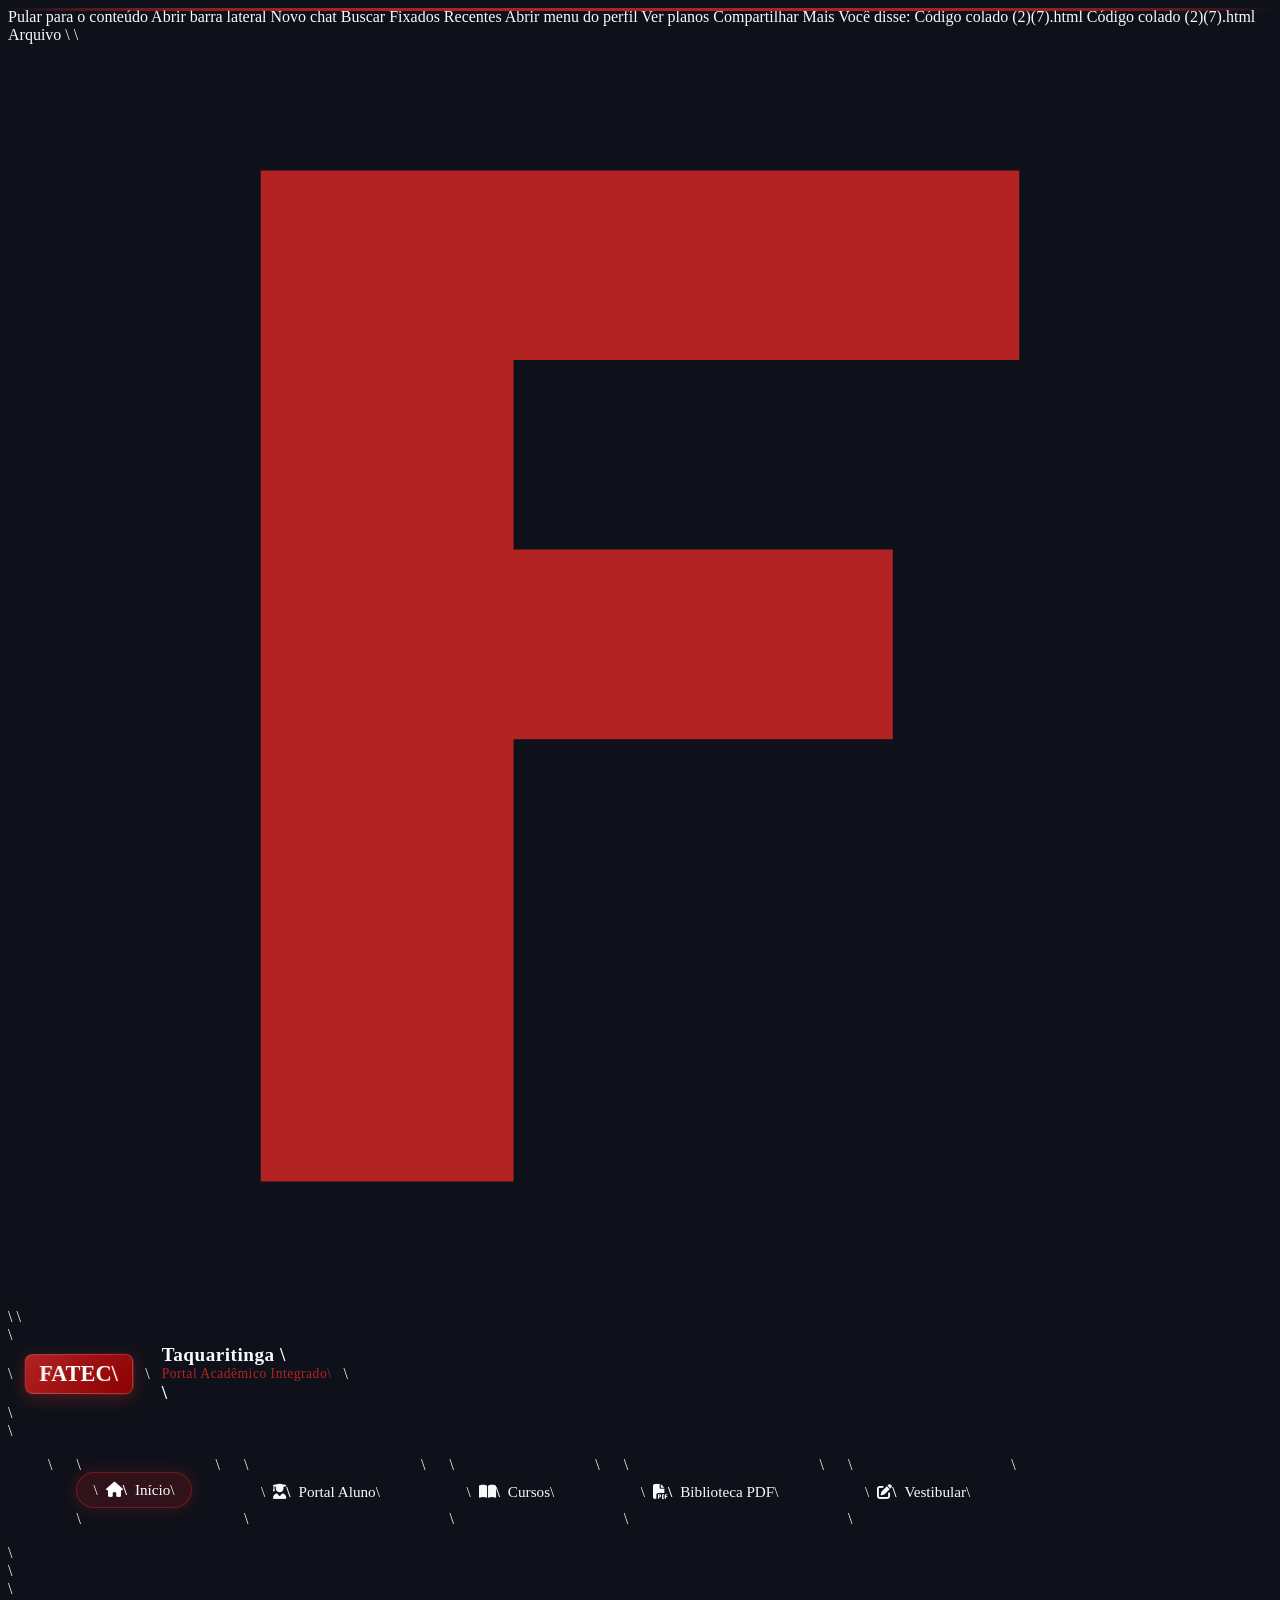
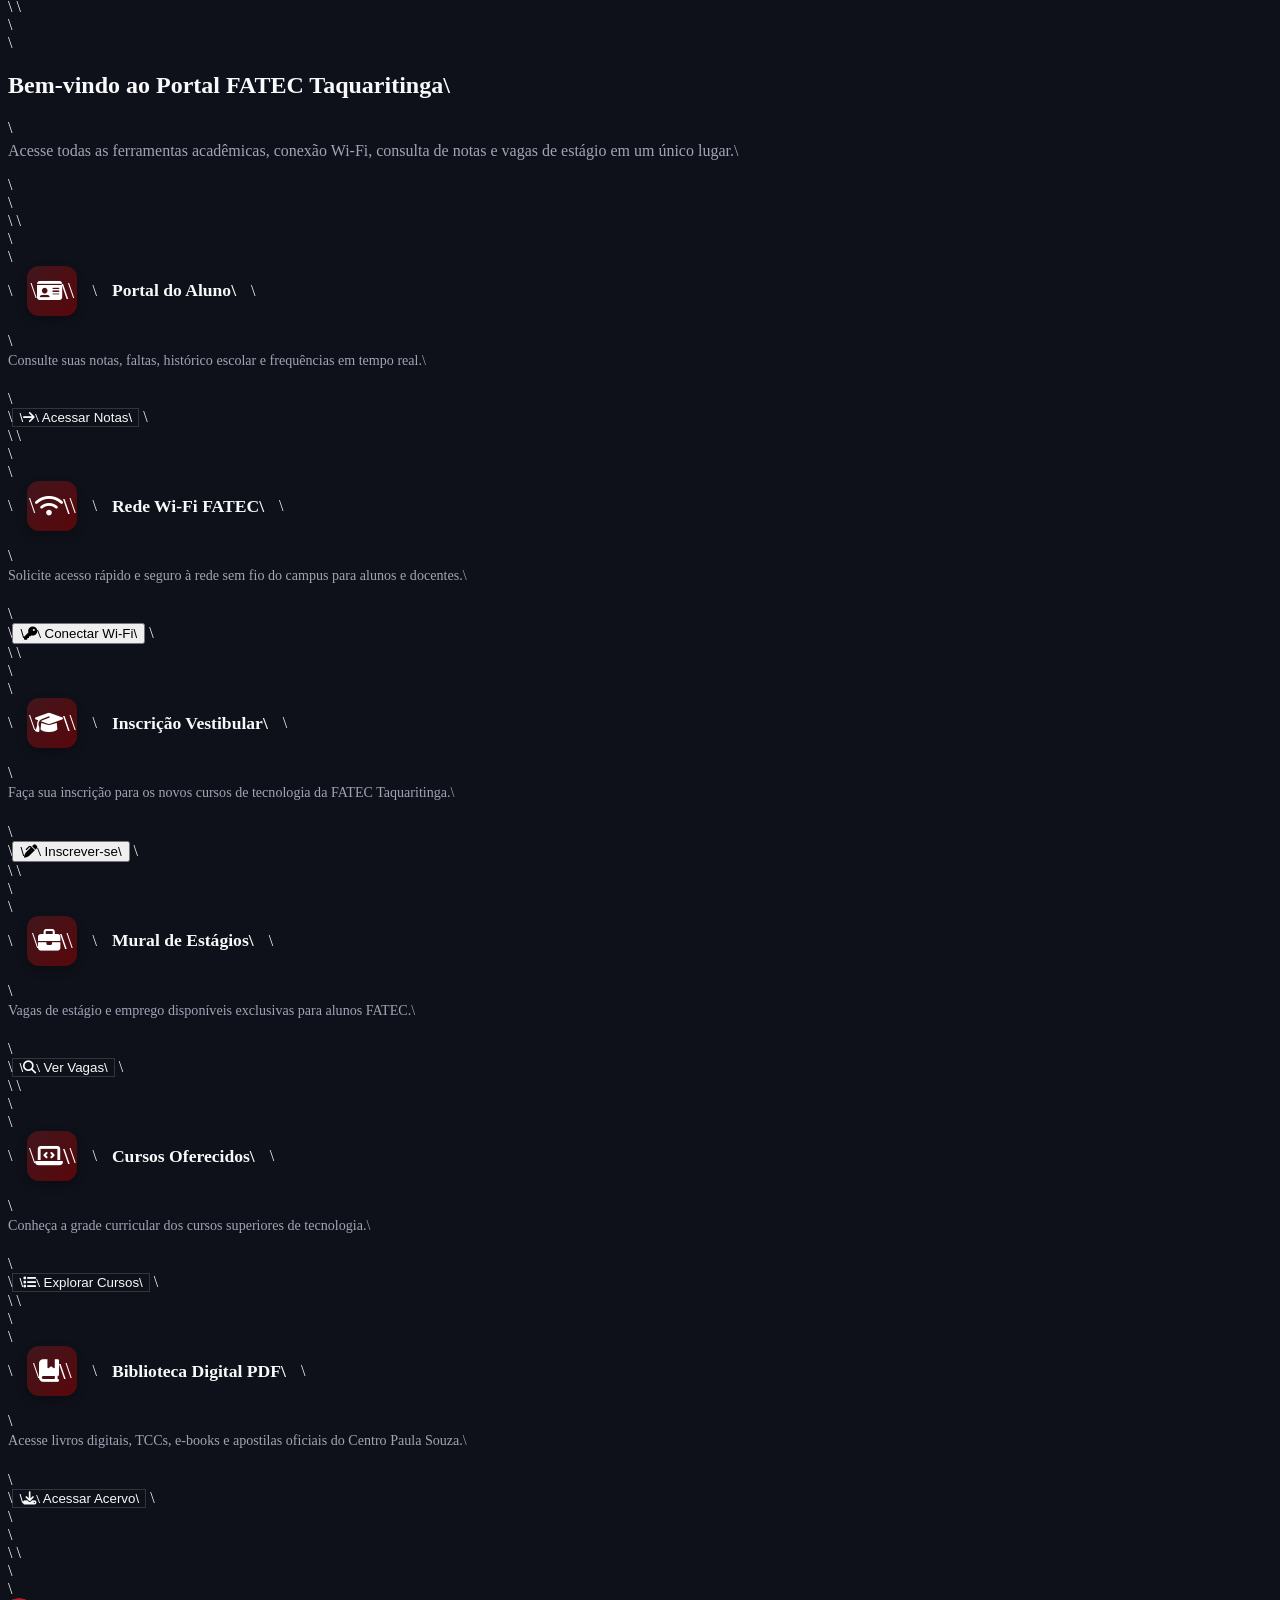
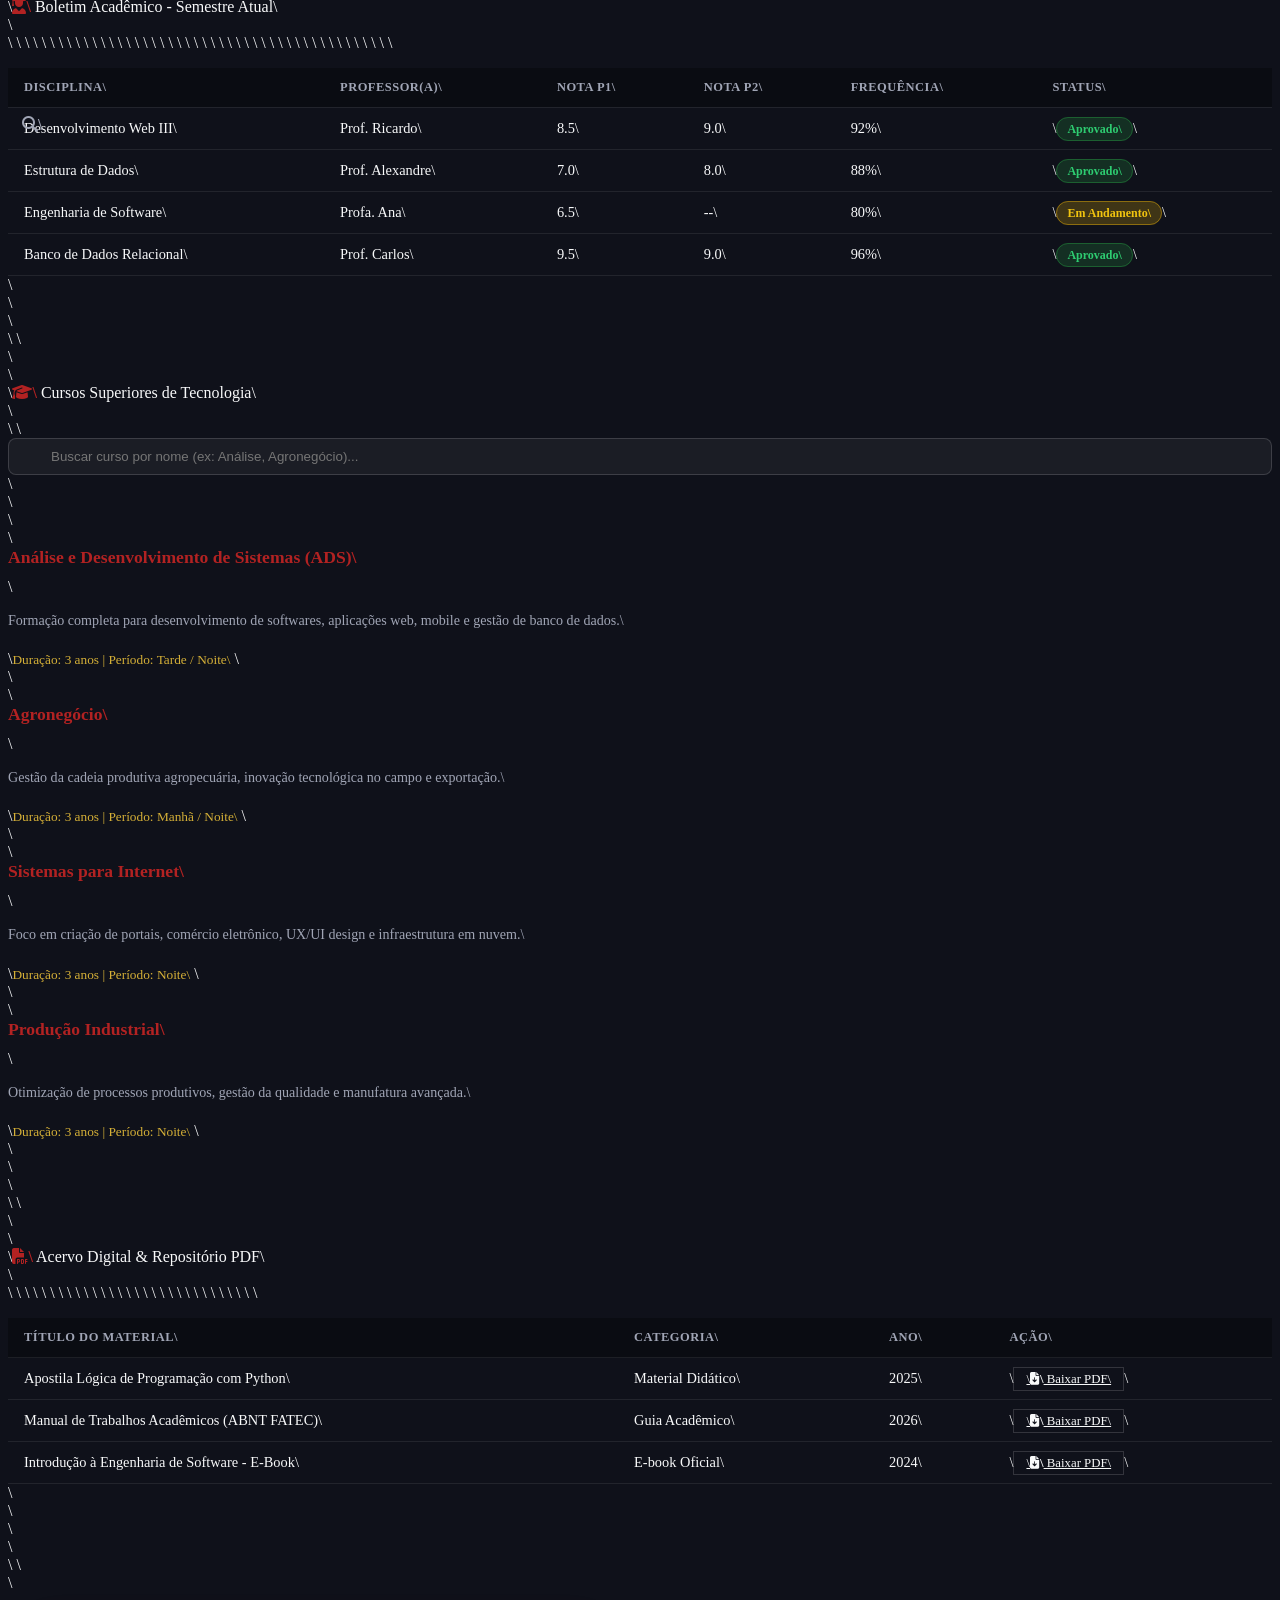
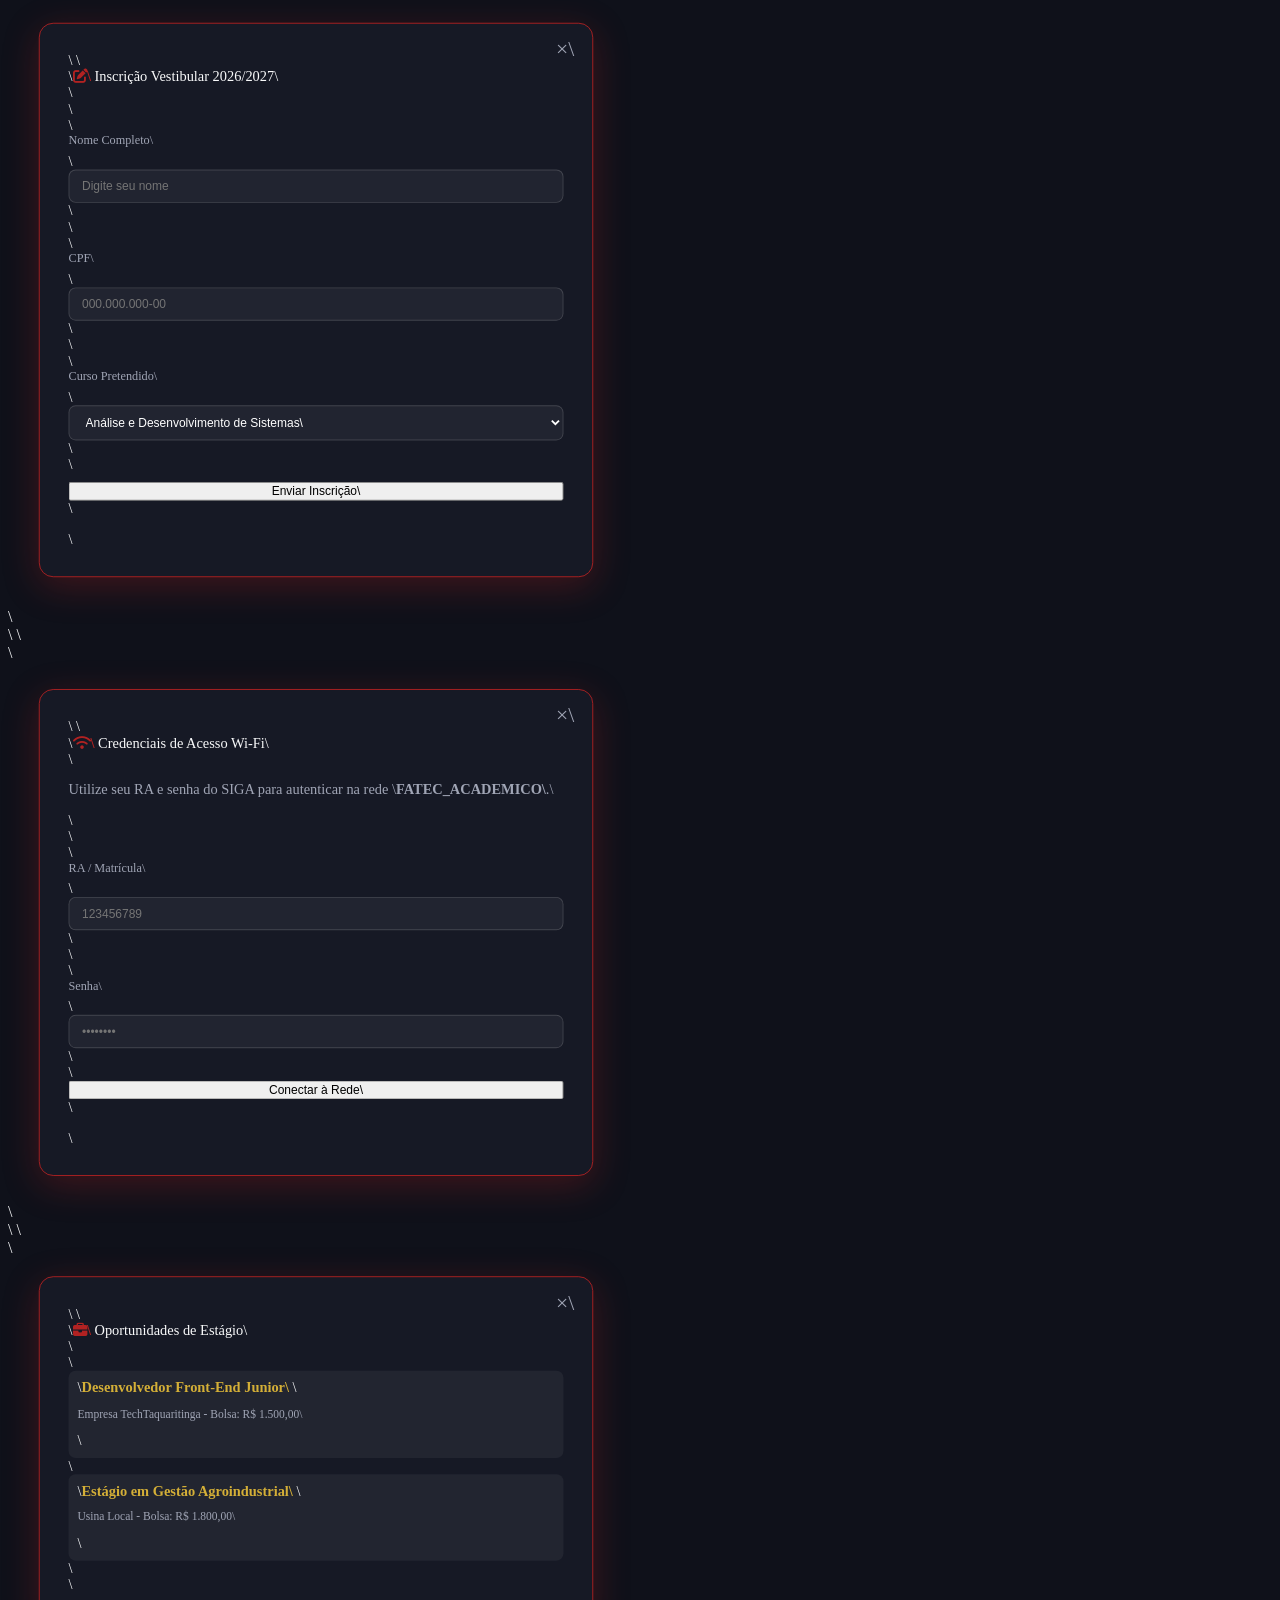
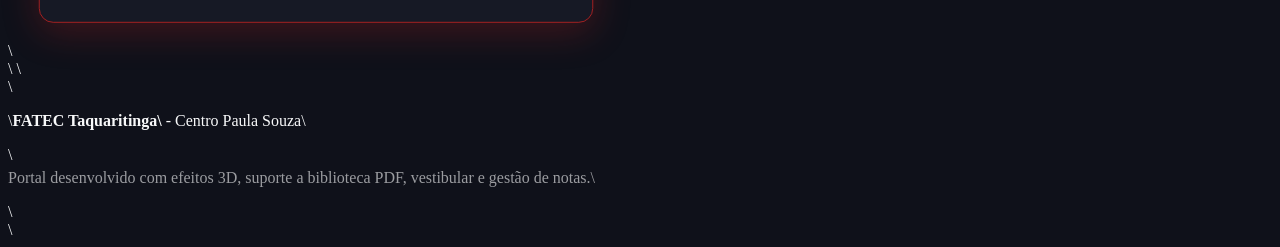
<file: fatec.html>
Pular para o conteúdo
Abrir barra lateral
Novo chat
Buscar
Fixados
Recentes
Abrir menu do perfil
Ver planos
Compartilhar
Mais
Você disse:
Código colado (2)(7).html
Código colado (2)(7).html
Arquivo
<!DOCTYPE html>
<html lang="pt-BR">
<head>
<meta charset="UTF-8">
<meta name="viewport" content="width=device-width, initial-scale=1.0">
<title>Portal FATEC Taquaritinga - Sistema Integrado</title>
<!-- Google Fonts & FontAwesome -->
<link href="https://fonts.googleapis.com/css2?family=Poppins:wght@300;400;500;600;700&display=swap" rel="stylesheet">
<link rel="stylesheet" href="https://cdnjs.cloudflare.com/ajax/libs/font-awesome/6.4.0/css/all.min.css">
<style>
:root {
--primary-red: #B22222;
--dark-red: #8B0000;
--accent-gold: #D4AF37;
--bg-dark: #0f111a;
--card-bg: rgba(255, 255, 255, 0.07);
--card-border: rgba(255, 255, 255, 0.15);
--text-light: #f8f9fa;
--text-muted: #a0a5b5;
--glass-glow: 0 8px 32px 0 rgba(0, 0, 0, 0.37);
}
    \* {
        margin: 0;
            padding: 0;
        box-sizing: border-box;
        font-family: 'Poppins', sans-serif;
        transition: all 0.3s cubic-bezier(0.25, 0.8, 0.25, 1);
    }

    body {
        background-color: var(--bg-dark);
        color: var(--text-light);
        min-height: 100vh;
        overflow-x: hidden;
        position: relative;
    }

    /\* Fundo dinâmico com Marca d'água / Efeito de Fumaça Dinâmica \*/
    body::before {
        content: '';
        position: fixed;
        top: 50%;
        left: 50%;
        transform: translate(-50%, -50%);
        width: 70vw;
        height: 70vw;
        max-width: 800px;
        max-height: 800px;
        background: radial-gradient(circle, rgba(178, 34, 34, 0.15) 0%, rgba(15, 17, 26, 0.85) 70%);
        border-radius: 50%;
        filter: blur(80px);
        z-index: -2;
        animation: pulseBg 10s infinite alternate;
    }

    /\* GIF / Marca D'água Central FATEC \*/
    .bg-watermark {
        position: fixed;
        top: 50%;
        left: 50%;
        transform: translate(-50%, -50%);
        opacity: 0.04;
        width: 500px;
        pointer-events: none;
        z-index: -1;
        filter: drop-shadow(0 0 20px var(--primary-red));
        animation: floatLogo 8s ease-in-out infinite;
    }

    @keyframes pulseBg {
        0% { transform: translate(-50%, -50%) scale(0.9); opacity: 0.5; }
        100% { transform: translate(-50%, -50%) scale(1.1); opacity: 0.8; }
    }

    @keyframes floatLogo {
        0%, 100% { transform: translate(-50%, -50%) translateY(0); }
        50% { transform: translate(-50%, -50%) translateY(-20px); }
    }

    /\* Header Moderno estilo Glassmorphism com efeito 3D \*/
    header {
        background: rgba(15, 17, 26, 0.75);
        backdrop-filter: blur(16px);
        border-bottom: 1px solid var(--card-border);
        position: sticky;
        top: 0;
        z-index: 100;
        padding: 1rem 2rem;
        display: flex;
        justify-content: space-between;
        align-items: center;
        box-shadow: 0 4px 20px rgba(0,0,0,0.5);
    }

    .logo-container {
        display: flex;
        align-items: center;
        gap: 12px;
        cursor: pointer;
    }

    .logo-badge {
        background: linear-gradient(135deg, var(--primary-red), var(--dark-red));
        color: white;
        font-weight: 800;
        font-size: 1.4rem;
        padding: 6px 14px;
        border-radius: 8px;
        box-shadow: 0 4px 15px rgba(178, 34, 34, 0.4);
        border: 1px solid rgba(255,255,255,0.2);
        transform: perspective(500px) rotateY(-5deg);
    }

    .logo-text {
        font-size: 1.2rem;
        font-weight: 600;
        letter-spacing: 0.5px;
    }

    .logo-text span {
        color: var(--primary-red);
        font-size: 0.85rem;
        display: block;
        font-weight: 400;
    }

    nav ul {
        display: flex;
        list-style: none;
        gap: 1.5rem;
    }

    nav a {
        color: var(--text-light);
        text-decoration: none;
        font-size: 0.95rem;
        font-weight: 500;
        padding: 8px 16px;
        border-radius: 20px;
        display: flex;
        align-items: center;
        gap: 8px;
        border: 1px solid transparent;
    }

    nav a\:hover, nav a.active {
        background: rgba(178, 34, 34, 0.2);
        border-color: rgba(178, 34, 34, 0.5);
        color: #fff;
        box-shadow: 0 0 15px rgba(178, 34, 34, 0.3);
        transform: translateY(-2px);
    }

    /\* Container Principal \*/
    .main-container {
        max-width: 1280px;
        margin: 2rem auto;
        padding: 0 1.5rem;
    }

    /\* Efeito de Vidro (Glassmorphism 3D) \*/
    .glass-card {
        background: var(--card-bg);
        backdrop-filter: blur(12px);
        border: 1px solid var(--card-border);
        border-radius: 16px;
        padding: 1.8rem;
        box-shadow: var(--glass-glow);
        position: relative;
        overflow: hidden;
        margin-bottom: 2rem;
        transform-style: preserve-3d;
    }

    .glass-card::before {
        content: '';
        position: absolute;
        top: 0;
        left: 0;
        width: 100%;
        height: 3px;
        background: linear-gradient(90deg, transparent, var(--primary-red), transparent);
    }

    /\* Títulos de Seção \*/
    .section-title {
        font-size: 1.4rem;
        font-weight: 600;
        margin-bottom: 1.5rem;
        display: flex;
        align-items: center;
        gap: 10px;
        color: #fff;
        border-bottom: 2px solid rgba(255,255,255,0.08);
        padding-bottom: 0.6rem;
    }

    .section-title i {
        color: var(--primary-red);
    }

    /\* Grid Layout Dashboard \*/
    .dashboard-grid {
        display: grid;
        grid-template-columns: repeat(auto-fit, minmax(320px, 1fr));
        gap: 1.8rem;
    }

    /\* Cartões de Serviços (3D Shadow Hover) \*/
    .feature-card {
        background: rgba(255, 255, 255, 0.03);
        border: 1px solid rgba(255, 255, 255, 0.08);
        border-radius: 14px;
        padding: 1.5rem;
        display: flex;
        flex-direction: column;
        justify-content: space-between;
        position: relative;
        cursor: pointer;
    }

    .feature-card\:hover {
        transform: translateY(-6px) rotateX(2deg) rotateY(2deg);
        border-color: var(--primary-red);
        box-shadow: 0 12px 30px rgba(178, 34, 34, 0.25);
        background: rgba(255, 255, 255, 0.06);
    }

    .feature-header {
        display: flex;
        align-items: center;
        gap: 15px;
        margin-bottom: 1rem;
    }

    .feature-icon {
        width: 50px;
        height: 50px;
        border-radius: 12px;
        background: linear-gradient(135deg, rgba(178,34,34,0.3), rgba(139,0,0,0.6));
        display: flex;
        align-items: center;
        justify-content: center;
        font-size: 1.4rem;
        color: #fff;
        box-shadow: 0 4px 10px rgba(0,0,0,0.3);
    }

    .feature-title {
        font-size: 1.1rem;
        font-weight: 600;
    }

    .feature-desc {
        font-size: 0.88rem;
        color: var(--text-muted);
        margin-bottom: 1.2rem;
        line-height: 1.5;
    }

    /\* Botões customizados \*/
    .btn {
        background: linear-gradient(135deg, var(--primary-red), var(--dark-red));
        color: #fff;
        border: none;
        padding: 10px 20px;
        border-radius: 8px;
        font-weight: 600;
        font-size: 0.9rem;
        cursor: pointer;
        display: inline-flex;
        align-items: center;
        justify-content: center;
        gap: 8px;
        box-shadow: 0 4px 12px rgba(178, 34, 34, 0.4);
        text-decoration: none;
    }

    .btn\:hover {
        filter: brightness(1.2);
        box-shadow: 0 6px 20px rgba(178, 34, 34, 0.6);
        transform: scale(1.02);
    }

    .btn-outline {
        background: transparent;
        border: 1px solid var(--card-border);
        color: var(--text-light);
        box-shadow: none;
    }

    .btn-outline\:hover {
        background: rgba(255, 255, 255, 0.1);
        border-color: #fff;
    }

    /\* Tabela de Notas e Frequência \*/
    .table-responsive {
        width: 100%;
        overflow-x: auto;
    }

    table {
        width: 100%;
        border-collapse: collapse;
        text-align: left;
        margin-top: 1rem;
    }

    th, td {
        padding: 12px 16px;
        border-bottom: 1px solid rgba(255, 255, 255, 0.08);
        font-size: 0.9rem;
    }

    th {
        background: rgba(0, 0, 0, 0.3);
        color: var(--text-muted);
        font-weight: 600;
        text-transform: uppercase;
        font-size: 0.78rem;
        letter-spacing: 0.5px;
    }

    tr\:hover td {
        background: rgba(255, 255, 255, 0.03);
    }

    .badge-status {
        padding: 4px 10px;
        border-radius: 12px;
        font-size: 0.75rem;
        font-weight: 600;
    }

    .badge-approved { background: rgba(40, 167, 69, 0.2); color: #2ecc71; border: 1px solid rgba(40, 167, 69, 0.4); }
    .badge-warning { background: rgba(255, 193, 7, 0.2); color: #f1c40f; border: 1px solid rgba(255, 193, 7, 0.4); }

    /\* Modal Generico \*/
    .modal-overlay {
        position: fixed;
        top: 0;
        left: 0;
        width: 100%;
        height: 100%;
        background: rgba(0,0,0,0.8);
        backdrop-filter: blur(8px);
        z-index: 1000;
        display: none;
        justify-content: center;
        align-items: center;
        opacity: 0;
        transition: opacity 0.3s ease;
    }

    .modal-overlay.active {
        display: flex;
        opacity: 1;
    }

    .modal-box {
        background: #161925;
        border: 1px solid var(--primary-red);
        border-radius: 16px;
        padding: 2rem;
        width: 90%;
        max-width: 550px;
        box-shadow: 0 10px 40px rgba(178, 34, 34, 0.3);
        position: relative;
        transform: scale(0.9);
        transition: transform 0.3s ease;
    }

    .modal-overlay.active .modal-box {
        transform: scale(1);
    }

    .modal-close {
        position: absolute;
        top: 15px;
        right: 20px;
        font-size: 1.5rem;
        color: var(--text-muted);
        cursor: pointer;
    }

    .modal-close\:hover { color: #fff; }

    /\* Form Controls \*/
    .form-group {
        margin-bottom: 1.2rem;
    }

    .form-group label {
        display: block;
        margin-bottom: 6px;
        font-size: 0.85rem;
        color: var(--text-muted);
    }

    .form-control {
        width: 100%;
        padding: 10px 14px;
        border-radius: 8px;
        background: rgba(255, 255, 255, 0.05);
        border: 1px solid var(--card-border);
        color: #fff;
        outline: none;
    }

    .form-control\:focus {
        border-color: var(--primary-red);
        box-shadow: 0 0 10px rgba(178, 34, 34, 0.5);
    }

    /\* Buscador de Cursos \*/
    .search-bar {
        position: relative;
        margin-bottom: 1.5rem;
    }

    .search-bar input {
        padding-left: 42px;
    }

    .search-bar i {
        position: absolute;
        left: 14px;
        top: 50%;
        transform: translateY(-50%);
        color: var(--text-muted);
    }

    /\* Footer \*/
    footer {
        text-align: center;
        padding: 2rem;
        color: var(--text-muted);
        font-size: 0.85rem;
        border-top: 1px solid rgba(255,255,255,0.05);
        margin-top: 3rem;
        background: rgba(10, 11, 18, 0.8);
    }

    /\* Tab System \*/
    .tab-content {
        display: none;
    }

    .tab-content.active {
        display: block;
        animation: fadeIn 0.4s ease;
    }

    @keyframes fadeIn {
        from { opacity: 0; transform: translateY(10px); }
        to { opacity: 1; transform: translateY(0); }
    }
\</style> 
</head>
<body>
\<!-- Marca d'água FATEC -->
\<svg class="bg-watermark" viewBox="0 0 200 200" xmlns="[http://www.w3.org/2000/svg](http://www.w3.org/2000/svg)">
    \<path fill="#B22222" d="M40,20 L160,20 L160,50 L80,50 L80,80 L140,80 L140,110 L80,110 L80,180 L40,180 Z" />
\</svg>

\<!-- Header Navigation -->
\<header>
    \<div class="logo-container" onclick="switchTab('dashboard')">
        \<div class="logo-badge">FATEC\</div>
        \<div class="logo-text">
            Taquaritinga
            \<span>Portal Acadêmico Integrado\</span>
        \</div>
    \</div>
    \<nav>
        \<ul>
            \<li>\<a href="#" class="nav-link active" onclick="switchTab('dashboard')">\<i class="fa-solid fa-house">\</i> Início\</a>\</li>
            \<li>\<a href="#" class="nav-link" onclick="switchTab('aluno')">\<i class="fa-solid fa-user-graduate">\</i> Portal Aluno\</a>\</li>
            \<li>\<a href="#" class="nav-link" onclick="switchTab('cursos')">\<i class="fa-solid fa-book-open">\</i> Cursos\</a>\</li>
            \<li>\<a href="#" class="nav-link" onclick="switchTab('biblioteca')">\<i class="fa-solid fa-file-pdf">\</i> Biblioteca PDF\</a>\</li>
            \<li>\<a href="#" class="nav-link" onclick="openModal('modalVestibular')">\<i class="fa-solid fa-pen-to-square">\</i> Vestibular\</a>\</li>
        \</ul>
    \</nav>
\</header>

\<div class="main-container">

    \<!-- TAB 1: DASHBOARD PRINCIPAL -->
    \<div id="tab-dashboard" class="tab-content active">
        \<div class="glass-card">
            \<h2>Bem-vindo ao Portal FATEC Taquaritinga\</h2>
            \<p style="color: var(--text-muted); margin-top: 5px;">Acesse todas as ferramentas acadêmicas, conexão Wi-Fi, consulta de notas e vagas de estágio em um único lugar.\</p>
        \</div>

        \<div class="dashboard-grid">
            \<!-- Portal Aluno -->
            \<div class="feature-card" onclick="switchTab('aluno')">
                \<div>
                    \<div class="feature-header">
                        \<div class="feature-icon">\<i class="fa-solid fa-id-card">\</i>\</div>
                        \<div class="feature-title">Portal do Aluno\</div>
                    \</div>
                    \<div class="feature-desc">Consulte suas notas, faltas, histórico escolar e frequências em tempo real.\</div>
                \</div>
                \<button class="btn btn-outline">\<i class="fa-solid fa-arrow-right">\</i> Acessar Notas\</button>
            \</div>

            \<!-- Conexão Wi-Fi -->
            \<div class="feature-card" onclick="openModal('modalWifi')">
                \<div>
                    \<div class="feature-header">
                        \<div class="feature-icon">\<i class="fa-solid fa-wifi">\</i>\</div>
                        \<div class="feature-title">Rede Wi-Fi FATEC\</div>
                    \</div>
                    \<div class="feature-desc">Solicite acesso rápido e seguro à rede sem fio do campus para alunos e docentes.\</div>
                \</div>
                \<button class="btn">\<i class="fa-solid fa-key">\</i> Conectar Wi-Fi\</button>
            \</div>

            \<!-- Vestibular / Inscrição -->
            \<div class="feature-card" onclick="openModal('modalVestibular')">
                \<div>
                    \<div class="feature-header">
                        \<div class="feature-icon">\<i class="fa-solid fa-graduation-cap">\</i>\</div>
                        \<div class="feature-title">Inscrição Vestibular\</div>
                    \</div>
                    \<div class="feature-desc">Faça sua inscrição para os novos cursos de tecnologia da FATEC Taquaritinga.\</div>
                \</div>
                \<button class="btn">\<i class="fa-solid fa-pen-clip">\</i> Inscrever-se\</button>
            \</div>

            \<!-- Estágios & Carreira -->
            \<div class="feature-card" onclick="openModal('modalEstagios')">
                \<div>
                    \<div class="feature-header">
                        \<div class="feature-icon">\<i class="fa-solid fa-briefcase">\</i>\</div>
                        \<div class="feature-title">Mural de Estágios\</div>
                    \</div>
                    \<div class="feature-desc">Vagas de estágio e emprego disponíveis exclusivas para alunos FATEC.\</div>
                \</div>
                \<button class="btn btn-outline">\<i class="fa-solid fa-search">\</i> Ver Vagas\</button>
            \</div>

            \<!-- Cursos -->
            \<div class="feature-card" onclick="switchTab('cursos')">
                \<div>
                    \<div class="feature-header">
                        \<div class="feature-icon">\<i class="fa-solid fa-laptop-code">\</i>\</div>
                        \<div class="feature-title">Cursos Oferecidos\</div>
                    \</div>
                    \<div class="feature-desc">Conheça a grade curricular dos cursos superiores de tecnologia.\</div>
                \</div>
                \<button class="btn btn-outline">\<i class="fa-solid fa-list">\</i> Explorar Cursos\</button>
            \</div>

            \<!-- Biblioteca PDF -->
            \<div class="feature-card" onclick="switchTab('biblioteca')">
                \<div>
                    \<div class="feature-header">
                        \<div class="feature-icon">\<i class="fa-solid fa-book-bookmark">\</i>\</div>
                        \<div class="feature-title">Biblioteca Digital PDF\</div>
                    \</div>
                    \<div class="feature-desc">Acesse livros digitais, TCCs, e-books e apostilas oficiais do Centro Paula Souza.\</div>
                \</div>
                \<button class="btn btn-outline">\<i class="fa-solid fa-download">\</i> Acessar Acervo\</button>
            \</div>
        \</div>
    \</div>

    \<!-- TAB 2: PORTAL DO ALUNO / NOTAS -->
    \<div id="tab-aluno" class="tab-content">
        \<div class="glass-card">
            \<div class="section-title">\<i class="fa-solid fa-user-graduate">\</i> Boletim Acadêmico - Semestre Atual\</div>
            \<div class="table-responsive">
                \<table>
                    \<thead>
                        \<tr>
                            \<th>Disciplina\</th>
                            \<th>Professor(a)\</th>
                            \<th>Nota P1\</th>
                            \<th>Nota P2\</th>
                            \<th>Frequência\</th>
                            \<th>Status\</th>
                        \</tr>
                    \</thead>
                    \<tbody>
                        \<tr>
                            \<td>Desenvolvimento Web III\</td>
                            \<td>Prof. Ricardo\</td>
                            \<td>8.5\</td>
                            \<td>9.0\</td>
                            \<td>92%\</td>
                            \<td>\<span class="badge-status badge-approved">Aprovado\</span>\</td>
                        \</tr>
                        \<tr>
                            \<td>Estrutura de Dados\</td>
                            \<td>Prof. Alexandre\</td>
                            \<td>7.0\</td>
                            \<td>8.0\</td>
                            \<td>88%\</td>
                            \<td>\<span class="badge-status badge-approved">Aprovado\</span>\</td>
                        \</tr>
                        \<tr>
                            \<td>Engenharia de Software\</td>
                            \<td>Profa. Ana\</td>
                            \<td>6.5\</td>
                            \<td>--\</td>
                            \<td>80%\</td>
                            \<td>\<span class="badge-status badge-warning">Em Andamento\</span>\</td>
                        \</tr>
                        \<tr>
                            \<td>Banco de Dados Relacional\</td>
                            \<td>Prof. Carlos\</td>
                            \<td>9.5\</td>
                            \<td>9.0\</td>
                            \<td>96%\</td>
                            \<td>\<span class="badge-status badge-approved">Aprovado\</span>\</td>
                        \</tr>
                    \</tbody>
                \</table>
            \</div>
        \</div>
    \</div>

    \<!-- TAB 3: CURSOS E BUSCA -->
    \<div id="tab-cursos" class="tab-content">
        \<div class="glass-card">
            \<div class="section-title">\<i class="fa-solid fa-graduation-cap">\</i> Cursos Superiores de Tecnologia\</div>
            
            \<div class="search-bar">
                \<i class="fa-solid fa-search">\</i>
                \<input type="text" id="courseSearch" class="form-control" placeholder="Buscar curso por nome (ex: Análise, Agronegócio)..." onkeyup="filterCourses()">
            \</div>

            \<div class="dashboard-grid" id="courseList">
                \<div class="feature-card course-item">
                    \<div class="feature-title" style="color: var(--primary-red); margin-bottom: 10px;">Análise e Desenvolvimento de Sistemas (ADS)\</div>
                    \<p class="feature-desc">Formação completa para desenvolvimento de softwares, aplicações web, mobile e gestão de banco de dados.\</p>
                    \<small style="color: var(--accent-gold);">Duração: 3 anos | Período: Tarde / Noite\</small>
                \</div>
                \<div class="feature-card course-item">
                    \<div class="feature-title" style="color: var(--primary-red); margin-bottom: 10px;">Agronegócio\</div>
                    \<p class="feature-desc">Gestão da cadeia produtiva agropecuária, inovação tecnológica no campo e exportação.\</p>
                    \<small style="color: var(--accent-gold);">Duração: 3 anos | Período: Manhã / Noite\</small>
                \</div>
                \<div class="feature-card course-item">
                    \<div class="feature-title" style="color: var(--primary-red); margin-bottom: 10px;">Sistemas para Internet\</div>
                    \<p class="feature-desc">Foco em criação de portais, comércio eletrônico, UX/UI design e infraestrutura em nuvem.\</p>
                    \<small style="color: var(--accent-gold);">Duração: 3 anos | Período: Noite\</small>
                \</div>
                \<div class="feature-card course-item">
                    \<div class="feature-title" style="color: var(--primary-red); margin-bottom: 10px;">Produção Industrial\</div>
                    \<p class="feature-desc">Otimização de processos produtivos, gestão da qualidade e manufatura avançada.\</p>
                    \<small style="color: var(--accent-gold);">Duração: 3 anos | Período: Noite\</small>
                \</div>
            \</div>
        \</div>
    \</div>

    \<!-- TAB 4: BIBLIOTECA PDF -->
    \<div id="tab-biblioteca" class="tab-content">
        \<div class="glass-card">
            \<div class="section-title">\<i class="fa-solid fa-file-pdf">\</i> Acervo Digital & Repositório PDF\</div>
            \<div class="table-responsive">
                \<table>
                    \<thead>
                        \<tr>
                            \<th>Título do Material\</th>
                            \<th>Categoria\</th>
                            \<th>Ano\</th>
                            \<th>Ação\</th>
                        \</tr>
                    \</thead>
                    \<tbody>
                        \<tr>
                            \<td>Apostila Lógica de Programação com Python\</td>
                            \<td>Material Didático\</td>
                            \<td>2025\</td>
                            \<td>\<a href="#" class="btn btn-outline" style="padding: 4px 12px; font-size: 0.8rem;">\<i class="fa-solid fa-file-arrow-down">\</i> Baixar PDF\</a>\</td>
                        \</tr>
                        \<tr>
                            \<td>Manual de Trabalhos Acadêmicos (ABNT FATEC)\</td>
                            \<td>Guia Acadêmico\</td>
                            \<td>2026\</td>
                            \<td>\<a href="#" class="btn btn-outline" style="padding: 4px 12px; font-size: 0.8rem;">\<i class="fa-solid fa-file-arrow-down">\</i> Baixar PDF\</a>\</td>
                        \</tr>
                        \<tr>
                            \<td>Introdução à Engenharia de Software - E-Book\</td>
                            \<td>E-book Oficial\</td>
                            \<td>2024\</td>
                            \<td>\<a href="#" class="btn btn-outline" style="padding: 4px 12px; font-size: 0.8rem;">\<i class="fa-solid fa-file-arrow-down">\</i> Baixar PDF\</a>\</td>
                        \</tr>
                    \</tbody>
                \</table>
            \</div>
        \</div>
    \</div>

\</div>

\<!-- MODAL VESTIBULAR -->
\<div class="modal-overlay" id="modalVestibular">
    \<div class="modal-box">
        \<span class="modal-close" onclick="closeModal('modalVestibular')">&times;\</span>
        \<div class="section-title">\<i class="fa-solid fa-pen-to-square">\</i> Inscrição Vestibular 2026/2027\</div>
        \<form onsubmit="handleFormSubmit(event, 'Inscrição realizada com sucesso!')">
            \<div class="form-group">
                \<label>Nome Completo\</label>
                \<input type="text" class="form-control" required placeholder="Digite seu nome">
            \</div>
            \<div class="form-group">
                \<label>CPF\</label>
                \<input type="text" class="form-control" required placeholder="000.000.000-00">
            \</div>
            \<div class="form-group">
                \<label>Curso Pretendido\</label>
                \<select class="form-control">
                    \<option>Análise e Desenvolvimento de Sistemas\</option>
                    \<option>Agronegócio\</option>
                    \<option>Sistemas para Internet\</option>
                    \<option>Produção Industrial\</option>
                \</select>
            \</div>
            \<button type="submit" class="btn" style="width:100%; margin-top: 10px;">Enviar Inscrição\</button>
        \</form>
    \</div>
\</div>

\<!-- MODAL WIFI -->
\<div class="modal-overlay" id="modalWifi">
    \<div class="modal-box">
        \<span class="modal-close" onclick="closeModal('modalWifi')">&times;\</span>
        \<div class="section-title">\<i class="fa-solid fa-wifi">\</i> Credenciais de Acesso Wi-Fi\</div>
        \<p style="color: var(--text-muted); margin-bottom: 1rem;">Utilize seu RA e senha do SIGA para autenticar na rede \<strong>FATEC_ACADEMICO\</strong>.\</p>
        \<form onsubmit="handleFormSubmit(event, 'Dispositivo autenticado com sucesso no Wi-Fi!')">
            \<div class="form-group">
                \<label>RA / Matrícula\</label>
                \<input type="text" class="form-control" placeholder="123456789" required>
            \</div>
            \<div class="form-group">
                \<label>Senha\</label>
                \<input type="password" class="form-control" placeholder="••••••••" required>
            \</div>
            \<button type="submit" class="btn" style="width:100%;">Conectar à Rede\</button>
        \</form>
    \</div>
\</div>

\<!-- MODAL ESTÁGIOS -->
\<div class="modal-overlay" id="modalEstagios">
    \<div class="modal-box">
        \<span class="modal-close" onclick="closeModal('modalEstagios')">&times;\</span>
        \<div class="section-title">\<i class="fa-solid fa-briefcase">\</i> Oportunidades de Estágio\</div>
        \<div style="display\:flex; flex-direction\:column; gap: 10px;">
            \<div style="background: rgba(255,255,255,0.05); padding: 10px; border-radius: 8px;">
                \<strong style="color: var(--accent-gold);">Desenvolvedor Front-End Junior\</strong>
                \<p style="font-size:0.8rem; color: var(--text-muted);">Empresa TechTaquaritinga - Bolsa: R$ 1.500,00\</p>
            \</div>
            \<div style="background: rgba(255,255,255,0.05); padding: 10px; border-radius: 8px;">
                \<strong style="color: var(--accent-gold);">Estágio em Gestão Agroindustrial\</strong>
                \<p style="font-size:0.8rem; color: var(--text-muted);">Usina Local - Bolsa: R$ 1.800,00\</p>
            \</div>
        \</div>
    \</div>
\</div>

\<!-- Footer -->
\<footer>
    \<p>\<strong>FATEC Taquaritinga\</strong> - Centro Paula Souza\</p>
    \<p style="margin-top: 5px; opacity:0.6;">Portal desenvolvido com efeitos 3D, suporte a biblioteca PDF, vestibular e gestão de notas.\</p>
\</footer>

\<script>
    // Navegação entre Tabs
    function switchTab(tabId) {
        document.querySelectorAll('.tab-content').forEach(tab => tab.classList.remove('active'));
        document.querySelectorAll('.nav-link').forEach(link => link.classList.remove('active'));
        
        const targetTab = document.getElementById('tab-' + tabId);
        if (targetTab) {
            targetTab.classList.add('active');
        }
    }

    // Sistema de Modais
    function openModal(id) {
        document.getElementById(id).classList.add('active');
    }

    function closeModal(id) {
        document.getElementById(id).classList.remove('active');
    }

    // Fechar modal clicando fora
    window\.onclick = function(event) {
        if (event.target.classList.contains('modal-overlay')) {
            event.target.classList.remove('active');
        }
    }

    // Filtro/Busca de Cursos
    function filterCourses() {
        let input = document.getElementById('courseSearch').value.toLowerCase();
        let items = document.getElementsByClassName('course-item');

        for (let i = 0; i < items.length; i++) {
            let text = items[i].innerText.toLowerCase();
            if (text.includes(input)) {
                items[i].style.display = "flex";
            } else {
                items[i].style.display = "none";
            }
        }
    }

    // Handler de envio de formulários
    function handleFormSubmit(e, message) {
        e.preventDefault();
        alert(message);
        document.querySelectorAll('.modal-overlay').forEach(modal => modal.classList.remove('active'));
    }
</script>
</body>
</html>
</file>
